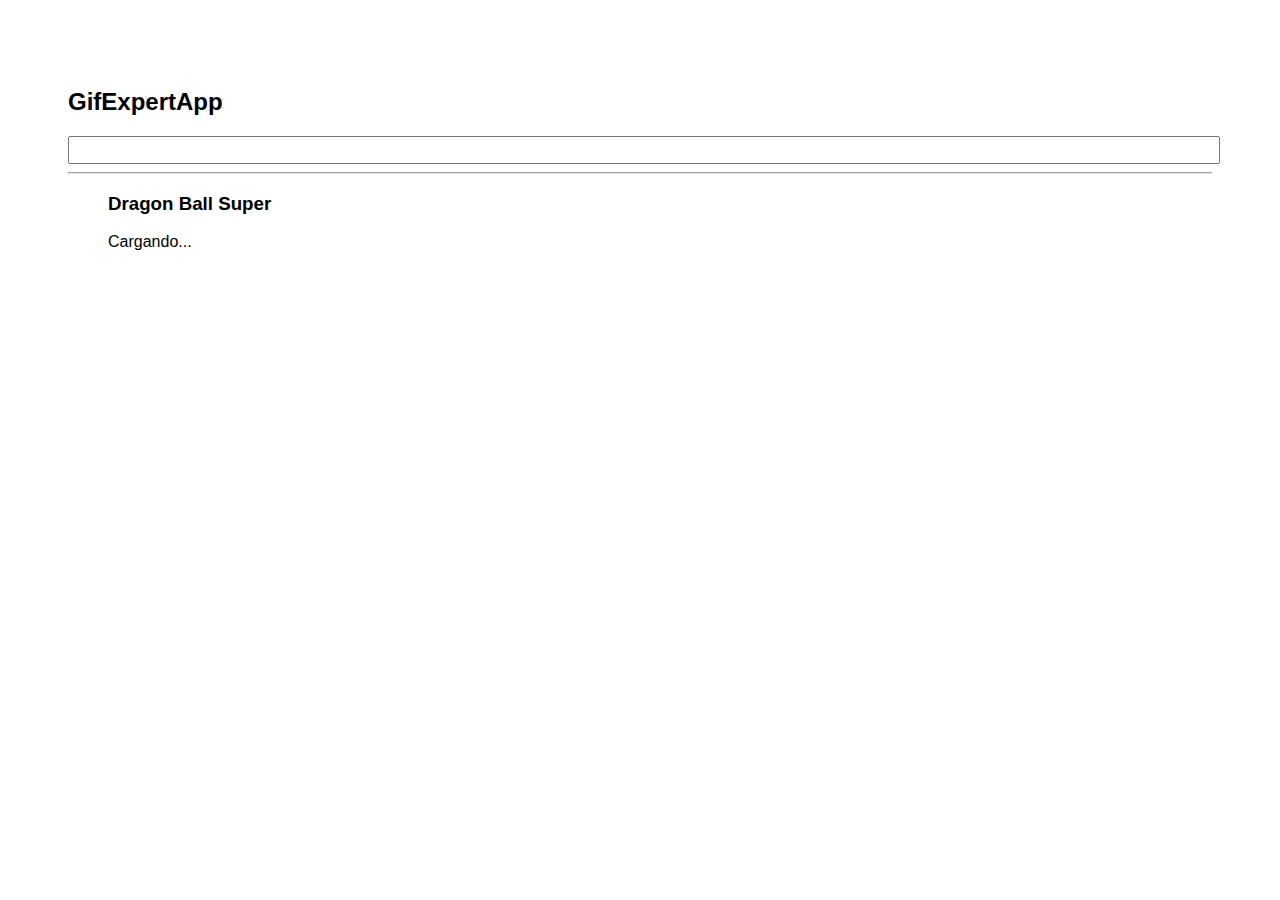
<file: docs/index.html>
<!DOCTYPE html>
<html lang="en">
  <head>
    <meta charset="utf-8" />
    <link rel="icon" href="./favicon.ico" />
    <meta name="viewport" content="width=device-width,initial-scale=1" />
    <meta name="theme-color" content="#000000" />
    <meta
      name="description"
      content="Web site created using create-react-app"
    />
    <link rel="apple-touch-icon" href="./logo192.png" />
    <link rel="manifest" href="./manifest.json" />
    <link
      rel="stylesheet"
      href="https://cdnjs.cloudflare.com/ajax/libs/animate.css/4.1.1/animate.min.css"
    />
    <title>GiftExpertApp</title>
    <link href="./static/css/main.2daa864e.chunk.css" rel="stylesheet" />
  </head>
  <body>
    <noscript>You need to enable JavaScript to run this app.</noscript>
    <div id="root"></div>
    <script>
      !(function (e) {
        function t(t) {
          for (
            var n, p, i = t[0], l = t[1], a = t[2], c = 0, s = [];
            c < i.length;
            c++
          )
            (p = i[c]),
              Object.prototype.hasOwnProperty.call(o, p) &&
                o[p] &&
                s.push(o[p][0]),
              (o[p] = 0);
          for (n in l)
            Object.prototype.hasOwnProperty.call(l, n) && (e[n] = l[n]);
          for (f && f(t); s.length; ) s.shift()();
          return u.push.apply(u, a || []), r();
        }
        function r() {
          for (var e, t = 0; t < u.length; t++) {
            for (var r = u[t], n = !0, i = 1; i < r.length; i++) {
              var l = r[i];
              0 !== o[l] && (n = !1);
            }
            n && (u.splice(t--, 1), (e = p((p.s = r[0]))));
          }
          return e;
        }
        var n = {},
          o = { 1: 0 },
          u = [];
        function p(t) {
          if (n[t]) return n[t].exports;
          var r = (n[t] = { i: t, l: !1, exports: {} });
          return e[t].call(r.exports, r, r.exports, p), (r.l = !0), r.exports;
        }
        (p.m = e),
          (p.c = n),
          (p.d = function (e, t, r) {
            p.o(e, t) ||
              Object.defineProperty(e, t, { enumerable: !0, get: r });
          }),
          (p.r = function (e) {
            "undefined" != typeof Symbol &&
              Symbol.toStringTag &&
              Object.defineProperty(e, Symbol.toStringTag, { value: "Module" }),
              Object.defineProperty(e, "__esModule", { value: !0 });
          }),
          (p.t = function (e, t) {
            if ((1 & t && (e = p(e)), 8 & t)) return e;
            if (4 & t && "object" == typeof e && e && e.__esModule) return e;
            var r = Object.create(null);
            if (
              (p.r(r),
              Object.defineProperty(r, "default", { enumerable: !0, value: e }),
              2 & t && "string" != typeof e)
            )
              for (var n in e)
                p.d(
                  r,
                  n,
                  function (t) {
                    return e[t];
                  }.bind(null, n)
                );
            return r;
          }),
          (p.n = function (e) {
            var t =
              e && e.__esModule
                ? function () {
                    return e.default;
                  }
                : function () {
                    return e;
                  };
            return p.d(t, "a", t), t;
          }),
          (p.o = function (e, t) {
            return Object.prototype.hasOwnProperty.call(e, t);
          }),
          (p.p = "/");
        var i = (this["webpackJsonp04-git-expert-app"] =
            this["webpackJsonp04-git-expert-app"] || []),
          l = i.push.bind(i);
        (i.push = t), (i = i.slice());
        for (var a = 0; a < i.length; a++) t(i[a]);
        var f = l;
        r();
      })([]);
    </script>
    <script src="./static/js/2.e208213d.chunk.js"></script>
    <script src="./static/js/main.cacb8596.chunk.js"></script>
  </body>
</html>
</file>
<file: docs/static/css/main.2daa864e.chunk.css>
*{font-family:"Franklin Gothic Medium","Arial Narrow",Arial,sans-serif}body{padding:60px}input{color:grey;font-size:1.2rem;width:100%}.card-grid{display:flex;flex-direction:row;flex-wrap:wrap}.card{align-content:center;border:1px solid grey;border-radius:6px;margin-bottom:10px;margin-right:10px;overflow:hidden}.card p{padding:5px;text-align:center}.car img{max-height:170px}
/*# sourceMappingURL=main.2daa864e.chunk.css.map */
</file>
